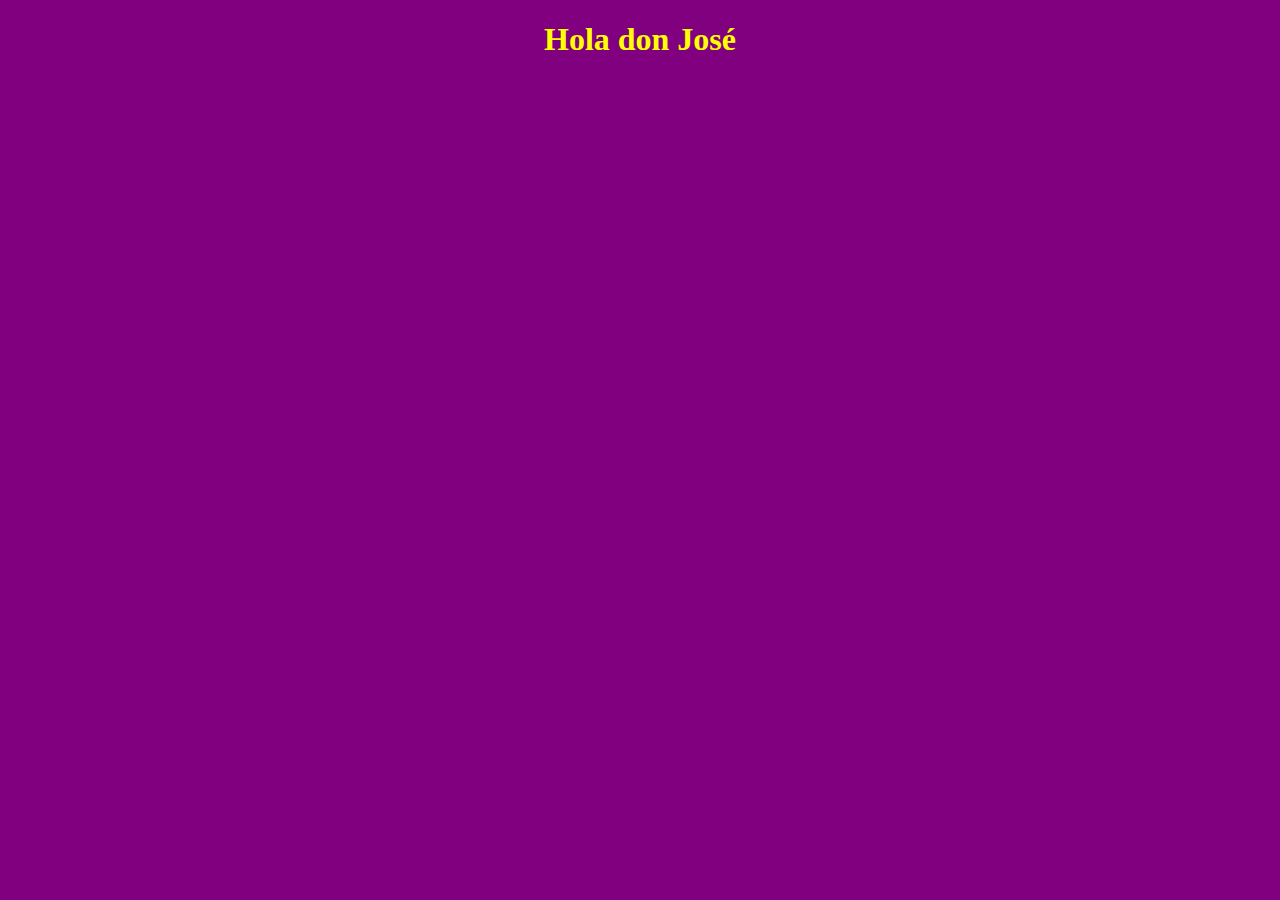
<file: trabajo11.html>
<!DOCTYPE html>
<html lang="en">
<head>
    <meta charset="UTF-8">
    <meta http-equiv="X-UA-Compatible" content="IE=edge">
    <link href="styleJose1.css" rel="stylesheet" type="text/css">
    <meta name="viewport" content="width=device-width, initial-scale=1.0">
    <title>Trabajo 1</title>
</head>
<body>
    <h1 class="jose"> Hola don José </h1>
</body>
</html>
</file>
<file: styleJose1.css>
.jose{
  color:yellow;
  text-align:center;
}
body{
 background-color:purple; 
}
</file>
